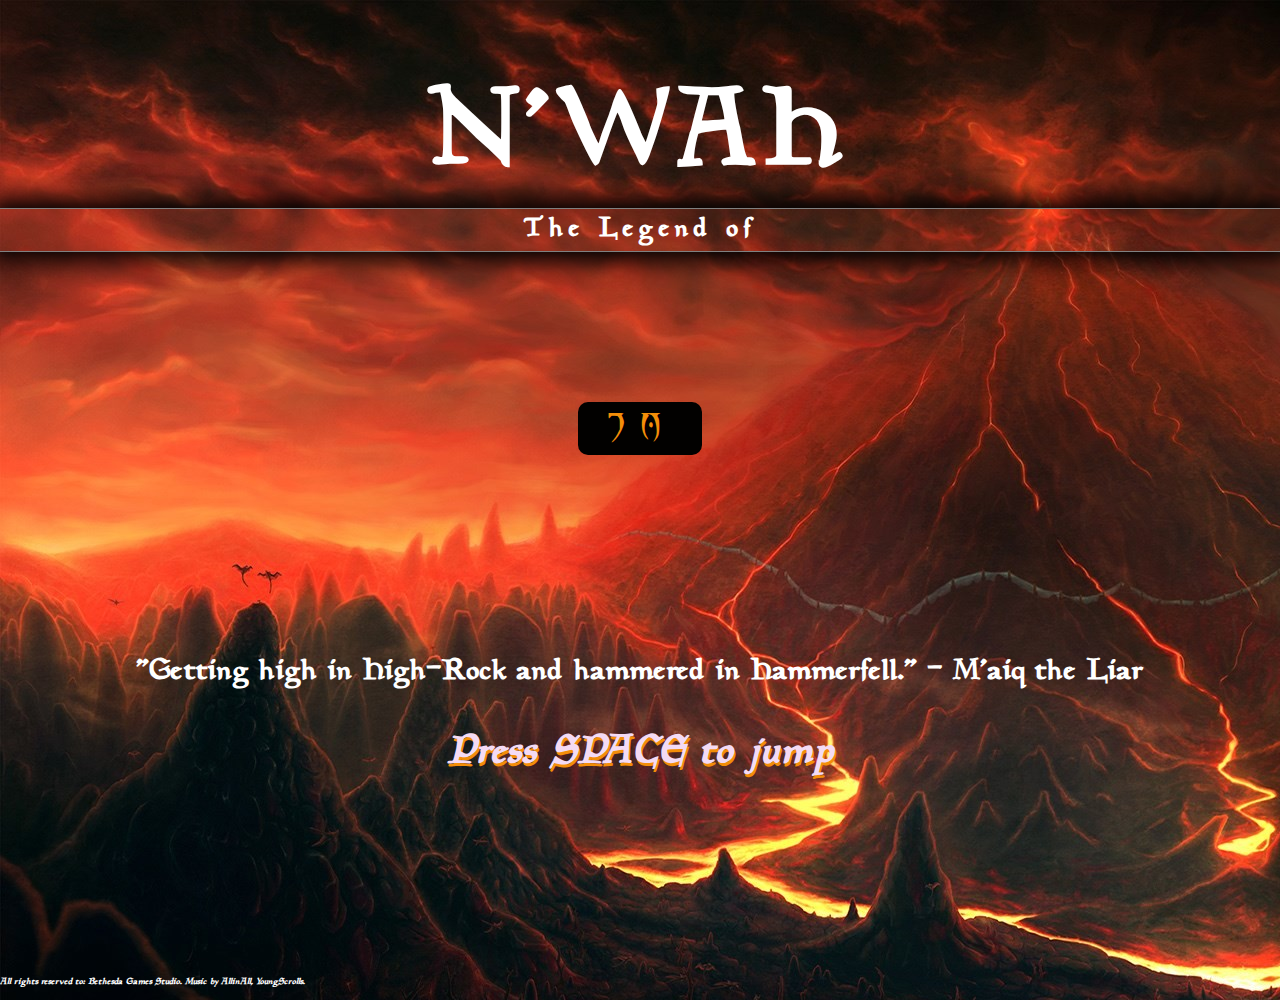
<file: index.html>
<!DOCTYPE html>
<html lang="en">
<head>
    <meta charset="UTF-8">
    <meta name="viewport" content="width=device-width, initial-scale=1.0">
    <link href="" rel="stylesheet">
    <link rel="stylesheet" href="style.css">
    <link rel='icon' href='game-resources/assets/lulu.png'>
    <title>The Legend of N'Wah</title>
</head>
<body>
    <h1 class="subtitle">N'WAH</h1>
    
    <h1 class="title">The Legend of</h1>
    <script src = "game.js"></script>
</body>
</html>
</file>
<file: style.css>
@font-face {
  font-family: Planewalker;
  src: url("./game-resources/fonts/Planewalker.otf");
}
@font-face {
  font-family: Daedric;
  src: url("./game-resources/fonts/AllisDaedric-VYWz.otf");
}
@keyframes glow {
  from {
    text-shadow:
      0 0 30px #fff,
      0 0 40px #fff,
      0 0 50px #808080,
      0 0 60px #808080,
      0 0 70px #808080,
      0 0 80px #000,
      0 0 90px #000;
  }
  to {
      text-shadow:
        0 0 20px #000,
        0 0 50px #000,
        0 0 70px #fff,
        0 0 80px #fff,
        0 0 100px #fff,
        0 0 140px rgb(225, 255, 0),
        0 0 250px rgb(255, 255, 255);
    }
  }   
/*g h*/
body {
        width: 100%;
        height: 100%;
        margin: 0; 
  background-image: url(./game-resources/assets/back3.jpeg);
  font-family: Planewalker;
  background-repeat: no-repeat;
  /*animation: glow 1s ease-in-out infinite alternate;*/
}
.subtitle {
  font-size: 12vmin;
  margin-bottom: 0rem;
}
.title {
  min-width: 40%;
  text-align: center;
  font-size: 3vmin;
  border-top: 1px solid #808080;
  border-bottom: 1px solid #808080;
  box-shadow: 0px 0px 25px 10px black;
  padding: 1 1rem;
  margin-top: auto;
  /*animation: glow 1s ease-in-out infinite alternate;*/
}
h1{
  /*animation: glow 1s ease-in-out infinite alternate;*/
  color:white;
  text-align: center;
  padding: 5px;
  font-size: 90px;
  letter-spacing: 5px;
  font-family: Planewalker;
}
/*splash*/
.rights {
  color: rgb(255, 255, 255);
  text-align: left;
  font-size: 9px;
  margin-top: 200px;
  font-style: Planewalker;
}
.meme {
  position: center;
}
.memes {
  color: rgb(255, 255, 255);
  text-align: center;
  font-size: 30px;
  margin-top: 200px;
  font-style: Planewalker;
}
.quote{
  text-align: center;
  color: #f4dbf4;
  font-size: 40px;
  text-shadow: 1px 3px #f38e09;
}
/*canvas*/
#game {
  padding: 0;
  margin: auto;
  display: block;
  height: 650px;
  width: 890px;
  background-image: url(./game-resources/assets/download\ \(6\).gif);
  background-repeat: no-repeat;
  border: inset rgb(254, 250, 2);
}
.destiny{
  margin-top: 100px;
  text-align: center;
  color: #f4dbf4;
  font-size: 30px;
  text-shadow: 1px 3px #f38e09;
  /*animation: glow 1s ease-in-out infinite alternate;*/
}
/*bugs*/
.score {
  padding-top: 5%;
  text-align: center;
  color: white
}
.scoreText {
  font-size: 20px;
  letter-spacing: 10px;
  text-shadow: 1px 2px #f38e09;
  margin: 0;
  text-align: center;
}
.scoreNum {
  font-size: 40px;
  color: #f4dbf4;
  text-shadow: 1px 3px #f38e09;
}
/*BTNS*/
/* start */
.start-btn {
  animation: glow 1s ease-in-out infinite alternate;
  outline: none;
  border: none;
  cursor: pointer;
  display: block; 
  position: relative; 
  background: #020100;
  font-size: 30px;
  font-weight: 300;
    color: #f38e09;
  text-transform: uppercase;
    letter-spacing: 2px;
  padding: 10px 30px; 
  margin: 150px auto; 
  border-radius: 10px;
  font-family: Daedric;
}
.start-btn:hover {
    box-shadow: 0 1px #f38e09;
    top: 5px;
}
.start-btn:active {
    box-shadow: 0 0 #f38e09;
    top: 30px;
}
/* reset */
.reset-btn {
  animation: glow 1s ease-in-out infinite alternate;
  outline: none;
  border: none;
  cursor: pointer;
  display: block;
  position: relative;
  background: #020100;
  font-size: 30px;
  font-weight: 300;
    color: #f38e09;
  text-transform: uppercase;
    letter-spacing: 2px;
  padding: 10px 30px;
  margin: 100px auto;
  border-radius: 10px;
  font-family: Daedric;
}
.reset-btn:hover {
    box-shadow: 0 1px #f38e09;
    top: 5px;
}
.reset-btn:active {
    box-shadow: 0 0 #f38e09;
    top: 30px;
}
</file>
